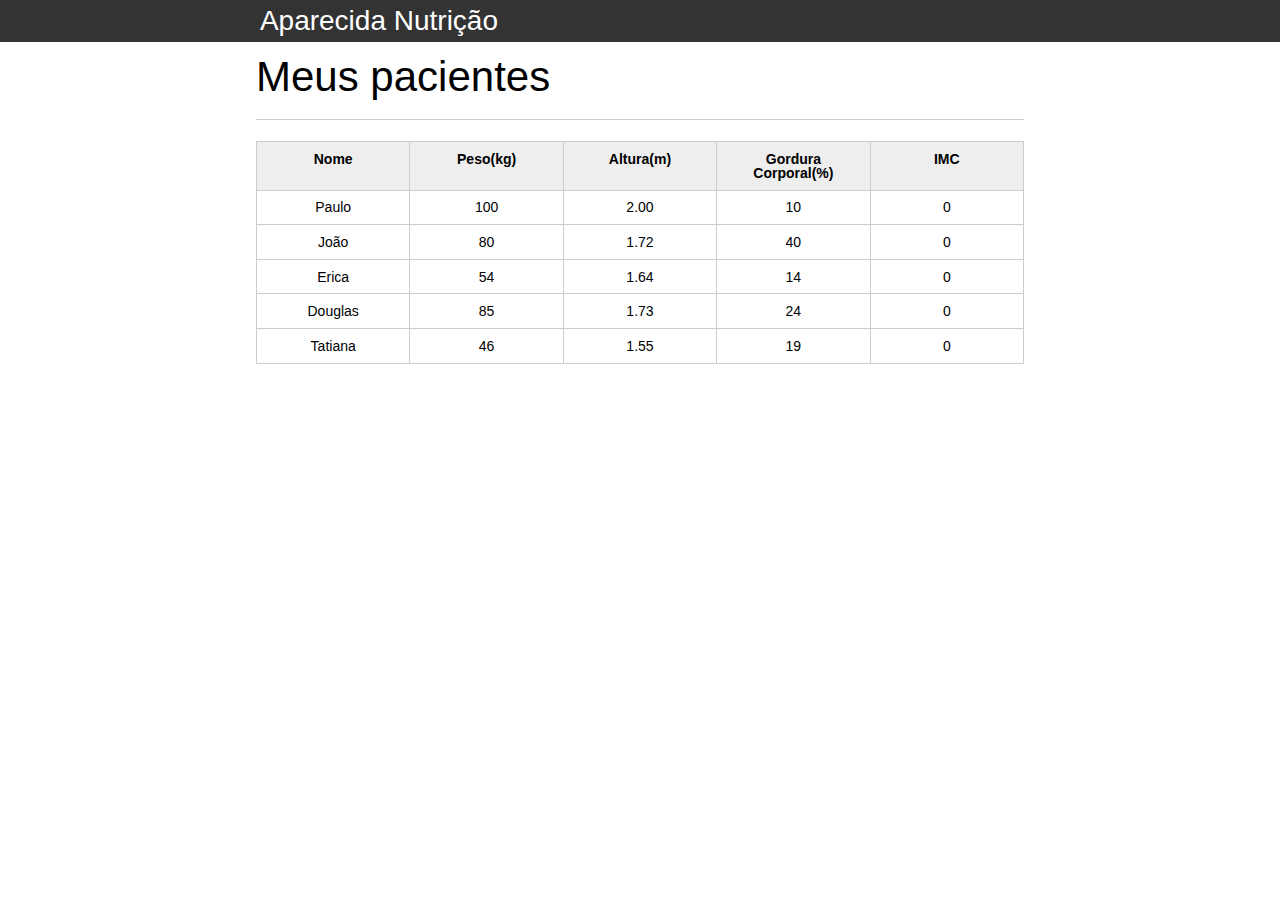
<file: introducao-javascript-inicial/index.html>
<!DOCTYPE html>
<html lang="pt-br">
	<head>
		<meta charset="UTF-8">
		<title>Aparecida Nutrição</title>
		<link rel="icon" href="favicon.ico" type="image/x-icon">
		<link rel="stylesheet" type="text/css" href="css/reset.css">
		<link rel="stylesheet" type="text/css" href="css/index.css">

	</head>
	<body>

		<header>
			<div class="container">
				<h1>Aparecida Nutrição</h1>
			</div>
		</header>
		<main>
			<section class="container">
				<h2>Meus pacientes</h2>
				<table>
					<thead>
						<tr>
							<th>Nome</th>
							<th>Peso(kg)</th>
							<th>Altura(m)</th>
							<th>Gordura Corporal(%)</th>
							<th>IMC</th>
						</tr>
					</thead>
					<tbody id="tabela-pacientes">
						<tr class="paciente" >
							<td class="info-nome">Paulo</td>
							<td class="info-peso">100</td>
							<td class="info-altura">2.00</td>
							<td class="info-gordura">10</td>
							<td class="info-imc">0</td>
						</tr>

						<tr class="paciente" >
							<td class="info-nome">João</td>
							<td class="info-peso">80</td>
							<td class="info-altura">1.72</td>
							<td class="info-gordura">40</td>
							<td class="info-imc">0</td>
						</tr>

						<tr class="paciente" >
							<td class="info-nome">Erica</td>
							<td class="info-peso">54</td>
							<td class="info-altura">1.64</td>
							<td class="info-gordura">14</td>
							<td class="info-imc">0</td>
						</tr>

						<tr class="paciente">
							<td class="info-nome">Douglas</td>
							<td class="info-peso">85</td>
							<td class="info-altura">1.73</td>
							<td class="info-gordura">24</td>
							<td class="info-imc">0</td>
						</tr>
						<tr class="paciente" >
							<td class="info-nome">Tatiana</td>
							<td class="info-peso">46</td>
							<td class="info-altura">1.55</td>
							<td class="info-gordura">19</td>
							<td class="info-imc">0</td>
						</tr>
					</tbody>
				</table>

			</section>
		</main>

	</body>
</html>
</file>
<file: introducao-javascript-inicial/css/index.css>
*{
	box-sizing: border-box;
 }

body{
	font-family: "Helvetica Neue", "Helvetica", Helvetica, Arial, sans-serif;
	font-size: 14px;
}

header{
	background-color: #333;
	height: 3em;
	color: #FFF;
	margin-bottom: 1em;
}

header h1{
	font-size: 2em;
	display:inline-block;
	vertical-align:	middle;
}
header h2{
	font-size: 2em;
	display:inline-block;
	vertical-align:	middle;
}

header .container:before{
	content: '';
	display:inline-block;
	height: 100%;
	vertical-align:	middle;
}

.container{
	width: 60%;
	height: 100%;
	margin: 0 auto;
}

section{
	margin: 2em 0;
	overflow: hidden;
}

section h2{
	font-size: 3em;
	display: block;
	padding-bottom: .5em;
	border-bottom: 1px solid #ccc;
	margin-bottom: .5em;
}

table{
	width: 100%;
	margin-bottom : .5em;
    table-layout: fixed;

}

td, th {
	padding: .7em;
	margin: 0;
	border: 1px solid #ccc;
	text-align: center;
}

th{
	font-weight: bold;
	background-color: #EEE;
}

label{
	color: #555;
	display: block;
	margin-bottom: .2em;
}

.campo{
	margin: 0;
	padding-bottom: 1em;
	width: 100%;
	border: 1px solid #ccc;
	padding: .7em;
	width: 100%;
}

.campo-medio{
	display: inline-block;
	padding-right: .5em;
}

.grupo{
	width: 32%;
	display: inline-block;
	padding: 10px 0px;
}

button{
	padding: .5em 2em;
	border: 0;
	border-bottom: 3px solid;
	font-size: 1.2em;
	cursor: pointer;
	margin: 0;
	margin-top: -3px;
	color: #fff;
	background-color:#0c8cd3;
	border-color: #04324c;
	width: 20%;
    display: block;
    clear: both;
    margin: 10px 0px;

}

button:active{
	margin-top:0px;
	border: 0;
}

button[disabled=disabled], button:disabled {
    background-color: gray;
	border-color: darkgray;

}

.adicionar-paciente{
    margin-top: 30px;
}

.campo-invalido{
	border: 1px solid red;
}
</file>
